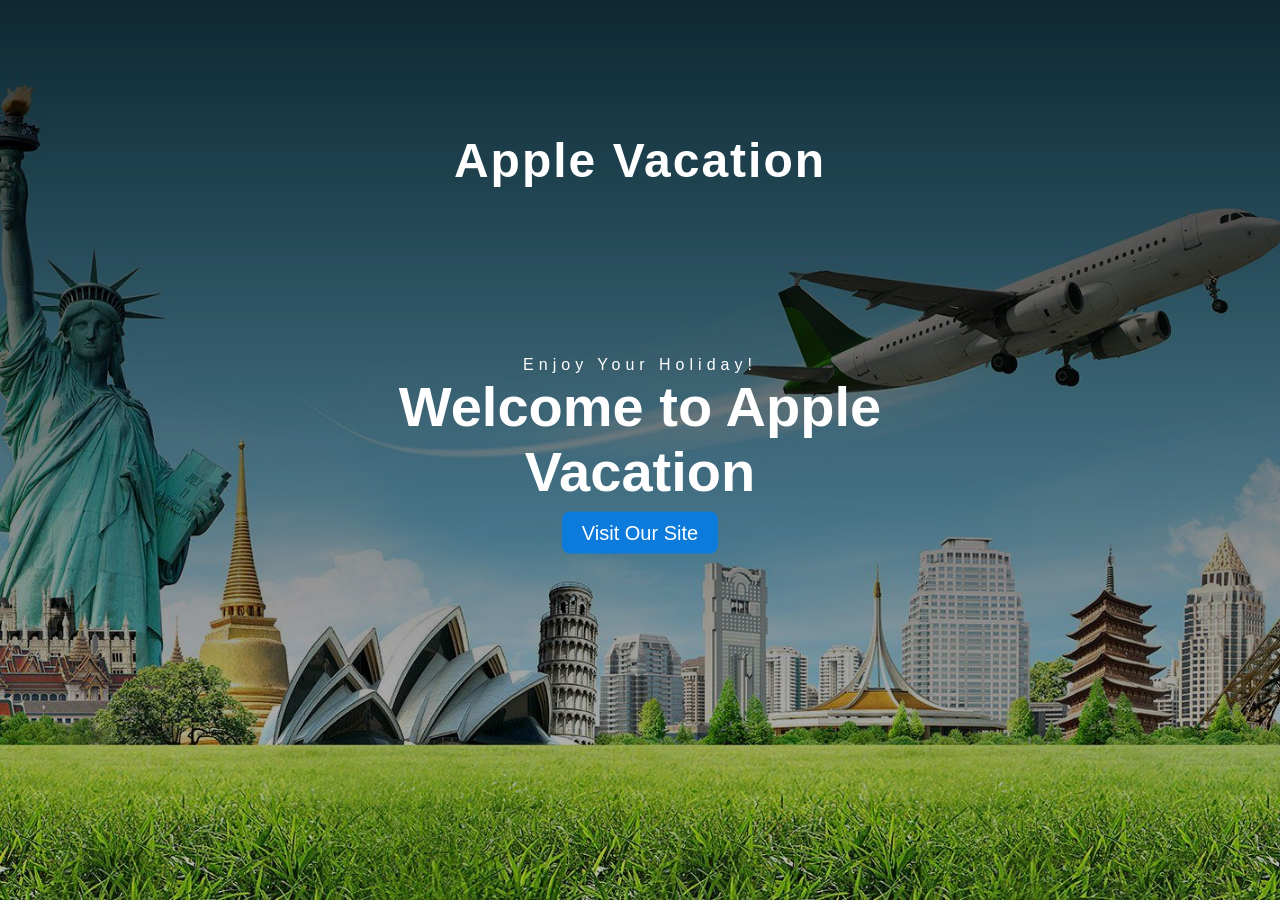
<file: index.html>
<!DOCTYPE html>
<html>
<head>
<title>Welcome Page</title>
<style type="text/css">
  *{padding: 0; 
    margin: 0; 
    box-sizing: border-box;
  } 

  header{
    width: 100%;
    height: 100vh;
    background: linear-gradient(rgba(0,0,0,0.8), rgba(0,0,0,0.2)), url('img.jpg'); 
    background-size: cover;
    font-family: sans-serif;

  }
  nav{
    width: 100%;
    height: 100px;
    color: white;
    display: flex;
    justify-content: space-around;
    align-items: center;
  }

  .logo{
    padding-top: 220px;
    font-size: 3em;
    letter-spacing: 2px;
    font-weight: bold;
  }

  .menu a{
    text-decoration: none;
    color: white;
    padding: 10px 20px;
    font-size: 20px;
    position: relative;
  }

  .menu a:before{
    content: '';
    position: absolute;
    top: 0;
    left: 0;
    width: 0%;
    height: 100%;
    border-bottom: 2px solid rgb(13, 117, 222);
    transition: 0.4s linear;
  }



  .admin a:hover{
    background: transparent;
    border: 1px solid rgb(15, 54, 180);
    transition: 0.4s;
  }

  .h-txt{
    max-width: 650px; 
    position: absolute;
    top: 50%;
    left: 50%;
    transform: translate(-50%, -50%);
    text-align: center;
    color: white;
  }

  .h-txt span {
    letter-spacing: 5px;  
  }

  .h-txt h1{
    font-size: 3.5em;
  }

  .h-txt a{
    text-decoration: none;
    background: rgb(13, 123, 219);
    color: white;
    padding: 10px 20px;
    font-size: 20px;
    border-radius: 8px;
    transition: 0.4s;
  }
  .h-txt a:hover{
    background: transparent;
    border:1px solid rgb(13, 123, 219);
  }
    
</style>
</head>
<body>
<header>
  <nav>
    <div class="logo">
      Apple Vacation
    </div>
    
    
  </nav>
  <section class="h-txt">
    <span>Enjoy Your Holiday!</span>
    <h1>Welcome to Apple Vacation</h1> 

    <br>
    <a href="http://localhost/week8/homepage/welcome.html">Visit Our Site</a>

  </section>
  
</header>
</body>
</html>
</file>
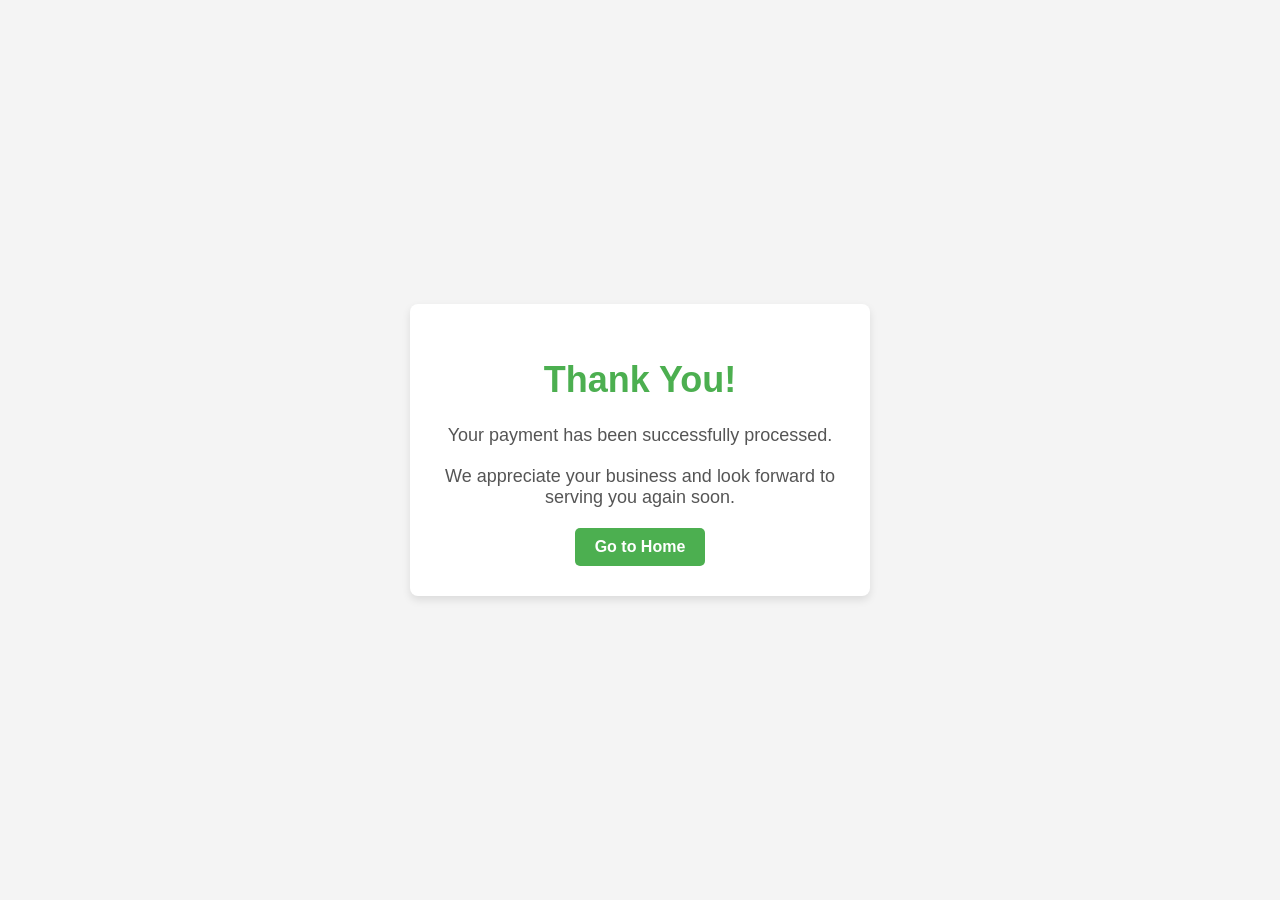
<file: thanksForm.html>
<!DOCTYPE html>
<html lang="en">
<head>
    <meta charset="UTF-8">
    <meta name="viewport" content="width=device-width, initial-scale=1.0">
    <title>Thank You for Your Payment</title>
    <style>
        /* General styling */
        body {
            font-family: Arial, sans-serif;
            margin: 0;
            padding: 0;
            background-color: #f4f4f4;
            display: flex;
            justify-content: center;
            align-items: center;
            height: 100vh;
            text-align: center;
        }

        .container {
            background-color: white;
            padding: 30px;
            border-radius: 8px;
            box-shadow: 0 4px 8px rgba(0, 0, 0, 0.1);
            max-width: 400px;
            width: 100%;
        }

        .thankyou-message h1 {
            font-size: 36px;
            color: #4CAF50;
        }

        .thankyou-message p {
            font-size: 18px;
            color: #555;
            margin-bottom: 20px;
        }

        .home-button {
            display: inline-block;
            padding: 10px 20px;
            background-color: #4CAF50;
            color: white;
            text-decoration: none;
            border-radius: 5px;
            font-weight: bold;
            transition: background-color 0.3s ease;
        }

        .home-button:hover {
            background-color: #45a049;
        }
    </style>
</head>
<body>
    <div class="container">
        <div class="thankyou-message">
            <h1>Thank You!</h1>
            <p>Your payment has been successfully processed.</p>
            <p>We appreciate your business and look forward to serving you again soon.</p>
            <a href="http://localhost/week8/homepage/welcome.html" class="home-button">Go to Home</a>
        </div>
    </div>
</body>
</html>
</file>
